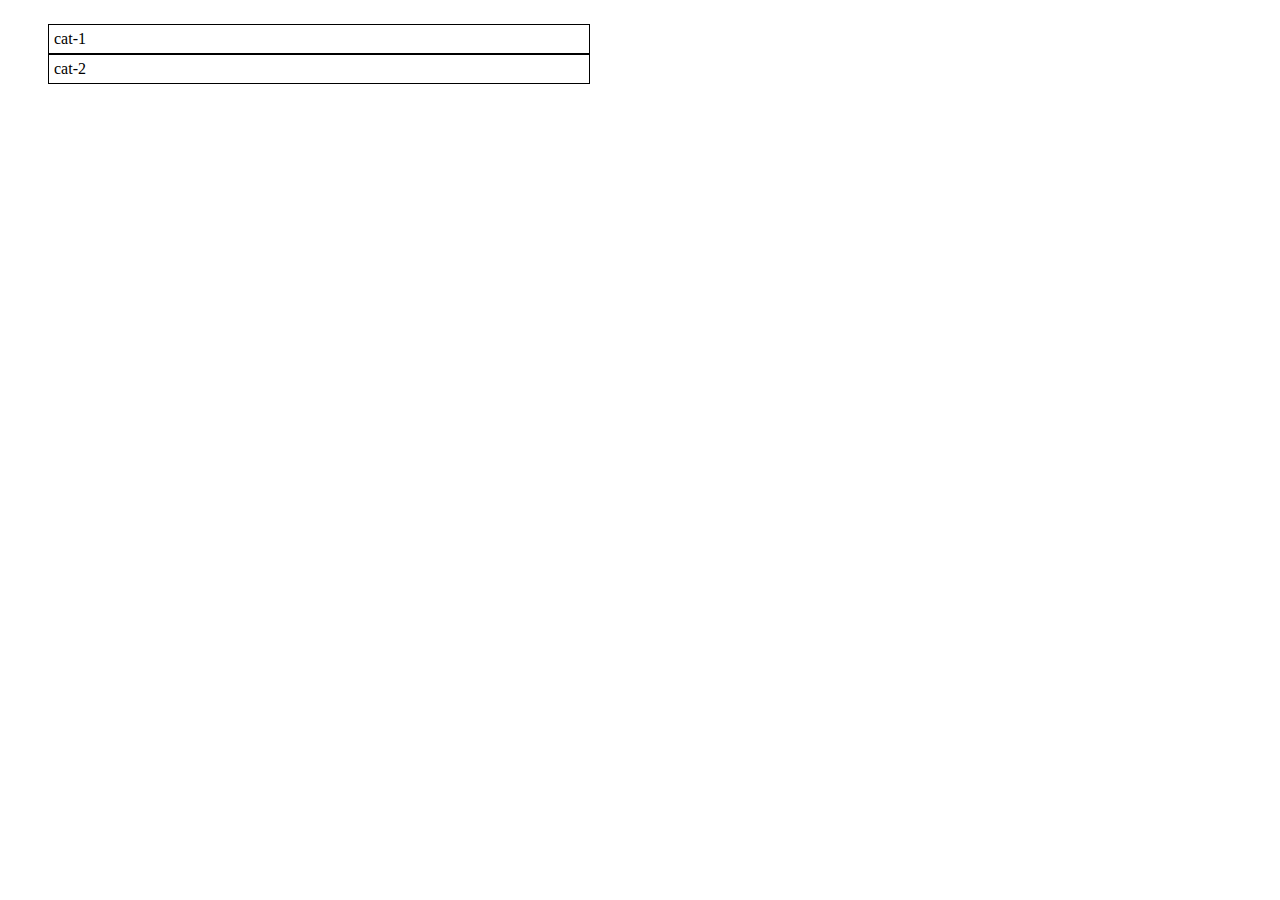
<file: lesson-1/kitten/index.html>
<!DOCTYPE html>
<html>
    <head>
        <meta charset="UTF-8">
        <meta name="viewport" content="width=device-width,initial-scale=1">
        <title>lesson-1</title>
        <link rel="stylesheet" type="text/css" href="main.css">
        <script
            src="https://code.jquery.com/jquery-3.3.1.min.js"
            integrity="sha256-FgpCb/KJQlLNfOu91ta32o/NMZxltwRo8QtmkMRdAu8="
            crossorigin="anonymous">
        </script>
        <script src="index.js" async></script>
    </head>
    <body>
        <div class="container">
            <div class="list-container">
                <ul class="list">
                </ul>
            </div>
            <div class="picture-area">
                    <div id="title"></div>
                    <img id="kitten" class="picture">
                    <div id="count" class="count"></div>
            </div>
        </div>
    </body>
</html>
</file>
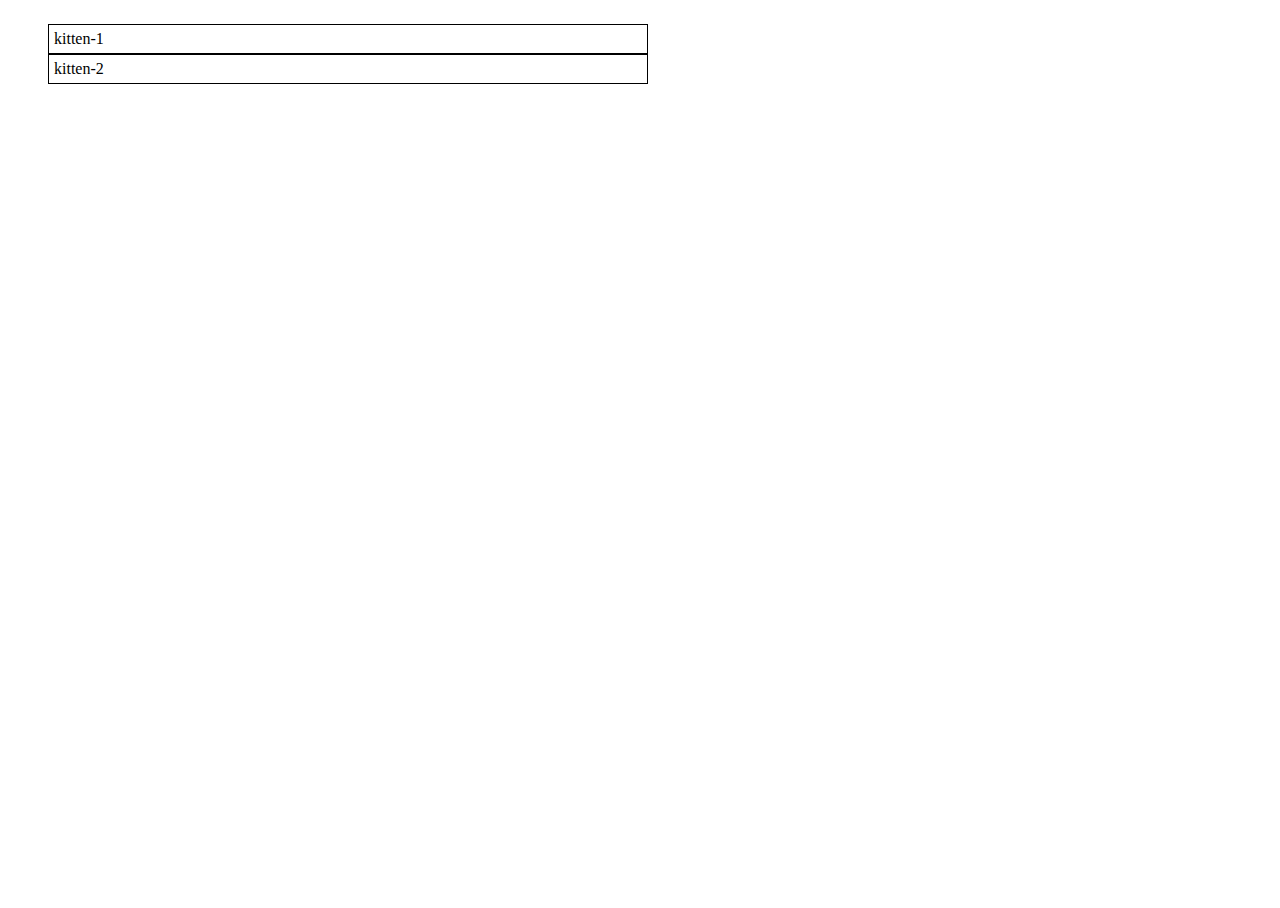
<file: lesson-2/kitten/index.html>
<!DOCTYPE html>
<html>
    <head>
        <meta charset="UTF-8">
        <meta name="viewport" content="width=device-width,initial-scale=1">
        <title>lesson-1</title>
        <link rel="stylesheet" type="text/css" href="main.css">
        <script
            src="https://code.jquery.com/jquery-3.3.1.min.js"
            integrity="sha256-FgpCb/KJQlLNfOu91ta32o/NMZxltwRo8QtmkMRdAu8="
            crossorigin="anonymous">
        </script>
        <script src="index.js" async></script>
    </head>
    <body>
        <div class="container">
            <div class="list-container">
                <ul class="list">
                </ul>
            </div>
            <div class="picture-area">
                <div id="title"></div>
                <img id="kitten" class="picture">
                <div id="count" class="count"></div>
            </div>
            <div class="edit">
            </div>
            <div class="form">
            </div>
        </div>
    </body>
</html>
</file>
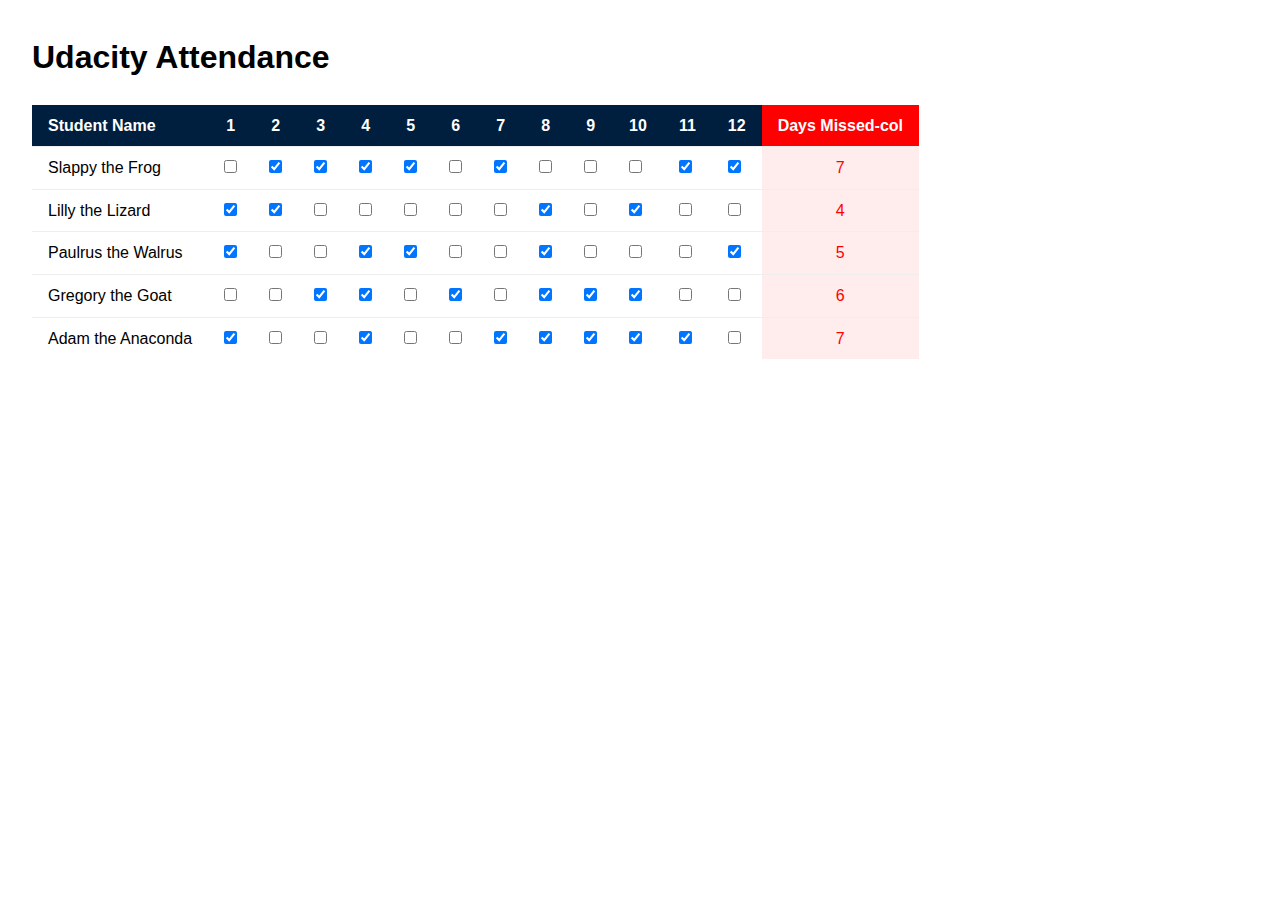
<file: lesson-2/ud989-school-attendance/index.html>
<!doctype html>
<html>
    <head>
        <meta charset="utf-8">
        <meta http-equiv="X-UA-Compatible" content="IE=edge">
        <title>Udacity Attendance App</title>
        <meta name="viewport" content="width=device-width, initial-scale=1">

        <link rel="stylesheet" href="css/normalize.css">
        <link rel="stylesheet" href="css/style.css">
    </head>
    <body>
        <h1>Udacity Attendance</h1>

        <table>
            <thead>
                <tr>
                    <th class="name-col">Student Name</th>
                    <th>1</th>
                    <th>2</th>
                    <th>3</th>
                    <th>4</th>
                    <th>5</th>
                    <th>6</th>
                    <th>7</th>
                    <th>8</th>
                    <th>9</th>
                    <th>10</th>
                    <th>11</th>
                    <th>12</th>
                    <th class="missed-col">Days Missed-col</th>
                </tr>
            </thead>
            <tbody>
                <tr class="student">
                    <td class="name-col">Slappy the Frog</td>
                    <td class="attend-col"><input type="checkbox"></td>
                    <td class="attend-col"><input type="checkbox"></td>
                    <td class="attend-col"><input type="checkbox"></td>
                    <td class="attend-col"><input type="checkbox"></td>
                    <td class="attend-col"><input type="checkbox"></td>
                    <td class="attend-col"><input type="checkbox"></td>
                    <td class="attend-col"><input type="checkbox"></td>
                    <td class="attend-col"><input type="checkbox"></td>
                    <td class="attend-col"><input type="checkbox"></td>
                    <td class="attend-col"><input type="checkbox"></td>
                    <td class="attend-col"><input type="checkbox"></td>
                    <td class="attend-col"><input type="checkbox"></td>
                    <td class="missed-col">0</td>
                </tr>
                <tr class="student">
                    <td class="name-col">Lilly the Lizard</td>
                    <td class="attend-col"><input type="checkbox"></td>
                    <td class="attend-col"><input type="checkbox"></td>
                    <td class="attend-col"><input type="checkbox"></td>
                    <td class="attend-col"><input type="checkbox"></td>
                    <td class="attend-col"><input type="checkbox"></td>
                    <td class="attend-col"><input type="checkbox"></td>
                    <td class="attend-col"><input type="checkbox"></td>
                    <td class="attend-col"><input type="checkbox"></td>
                    <td class="attend-col"><input type="checkbox"></td>
                    <td class="attend-col"><input type="checkbox"></td>
                    <td class="attend-col"><input type="checkbox"></td>
                    <td class="attend-col"><input type="checkbox"></td>
                    <td class="missed-col">0</td>
                </tr>
                <tr class="student">
                    <td class="name-col">Paulrus the Walrus</td>
                    <td class="attend-col"><input type="checkbox"></td>
                    <td class="attend-col"><input type="checkbox"></td>
                    <td class="attend-col"><input type="checkbox"></td>
                    <td class="attend-col"><input type="checkbox"></td>
                    <td class="attend-col"><input type="checkbox"></td>
                    <td class="attend-col"><input type="checkbox"></td>
                    <td class="attend-col"><input type="checkbox"></td>
                    <td class="attend-col"><input type="checkbox"></td>
                    <td class="attend-col"><input type="checkbox"></td>
                    <td class="attend-col"><input type="checkbox"></td>
                    <td class="attend-col"><input type="checkbox"></td>
                    <td class="attend-col"><input type="checkbox"></td>
                    <td class="missed-col">0</td>
                </tr>
                <tr class="student">
                    <td class="name-col">Gregory the Goat</td>
                    <td class="attend-col"><input type="checkbox"></td>
                    <td class="attend-col"><input type="checkbox"></td>
                    <td class="attend-col"><input type="checkbox"></td>
                    <td class="attend-col"><input type="checkbox"></td>
                    <td class="attend-col"><input type="checkbox"></td>
                    <td class="attend-col"><input type="checkbox"></td>
                    <td class="attend-col"><input type="checkbox"></td>
                    <td class="attend-col"><input type="checkbox"></td>
                    <td class="attend-col"><input type="checkbox"></td>
                    <td class="attend-col"><input type="checkbox"></td>
                    <td class="attend-col"><input type="checkbox"></td>
                    <td class="attend-col"><input type="checkbox"></td>
                    <td class="missed-col">0</td>
                </tr>
                <tr class="student">
                    <td class="name-col">Adam the Anaconda</td>
                    <td class="attend-col"><input type="checkbox"></td>
                    <td class="attend-col"><input type="checkbox"></td>
                    <td class="attend-col"><input type="checkbox"></td>
                    <td class="attend-col"><input type="checkbox"></td>
                    <td class="attend-col"><input type="checkbox"></td>
                    <td class="attend-col"><input type="checkbox"></td>
                    <td class="attend-col"><input type="checkbox"></td>
                    <td class="attend-col"><input type="checkbox"></td>
                    <td class="attend-col"><input type="checkbox"></td>
                    <td class="attend-col"><input type="checkbox"></td>
                    <td class="attend-col"><input type="checkbox"></td>
                    <td class="attend-col"><input type="checkbox"></td>
                    <td class="missed-col">0</td>
                </tr>
            </tbody>
        </table>

        <script src="https://ajax.googleapis.com/ajax/libs/jquery/2.1.3/jquery.min.js"></script>
        <script src="js/app.js"></script>
    </body>
</html>
</file>
<file: lesson-1/kitten/main.css>
.count, #title {
    font-size: 2em;
}
.picture {
    width: 95%;
    margin: 5px;
}
.container { 
    width: 100%;
    display: flex;
}

.list-container {
    width: 100%;
}

.list {
    list-style-type: none;
}

.list > li {
    border: 1px solid;
    padding: 5px;
}

.picture-area {
    width:100%;
    padding: 50px;
}
</file>
<file: lesson-2/kitten/main.css>
.count, #title {
    font-size: 2em;
}
.picture {
    width: 75%;
    margin: 5px;
}
.container { 
    height: 100%;
    width: 100%;
    position: absolute;
    display: grid;
    grid-template-rows: repeat(3, 33%);
    grid-template-columns: 50% auto;
}

.list-container {
    grid-column-start: 1;
}

.list {
    list-style-type: none;
}

.list > li {
    border: 1px solid;
    padding: 5px;
}

.picture-area {
    grid-row-start: 1;
    grid-row-end: 3;
    grid-column-start: 2;
}

.edit {
    grid-row-start: 3;
    grid-row-end: 3;
    grid-column-start: 2;
}

.form {
    grid-row-start: 2;
}
</file>
<file: lesson-2/ud989-school-attendance/css/style.css>
body {
    line-height: 1.6;
    margin: 2em;
}

th {
    background-color: #001f3f;
    color: #fff;
    padding: 0.5em 1em;
}

td {
    border-top: 1px solid #eee;
    padding: 0.5em 1em;
}

input {
    cursor: pointer;
}

/* Column types */
th.missed-col {
    background-color: #f00;
}

td.missed-col {
    background-color: #ffecec;
    color: #f00;
    text-align: center;
}

.name-col {
    text-align: left;
}
</file>
